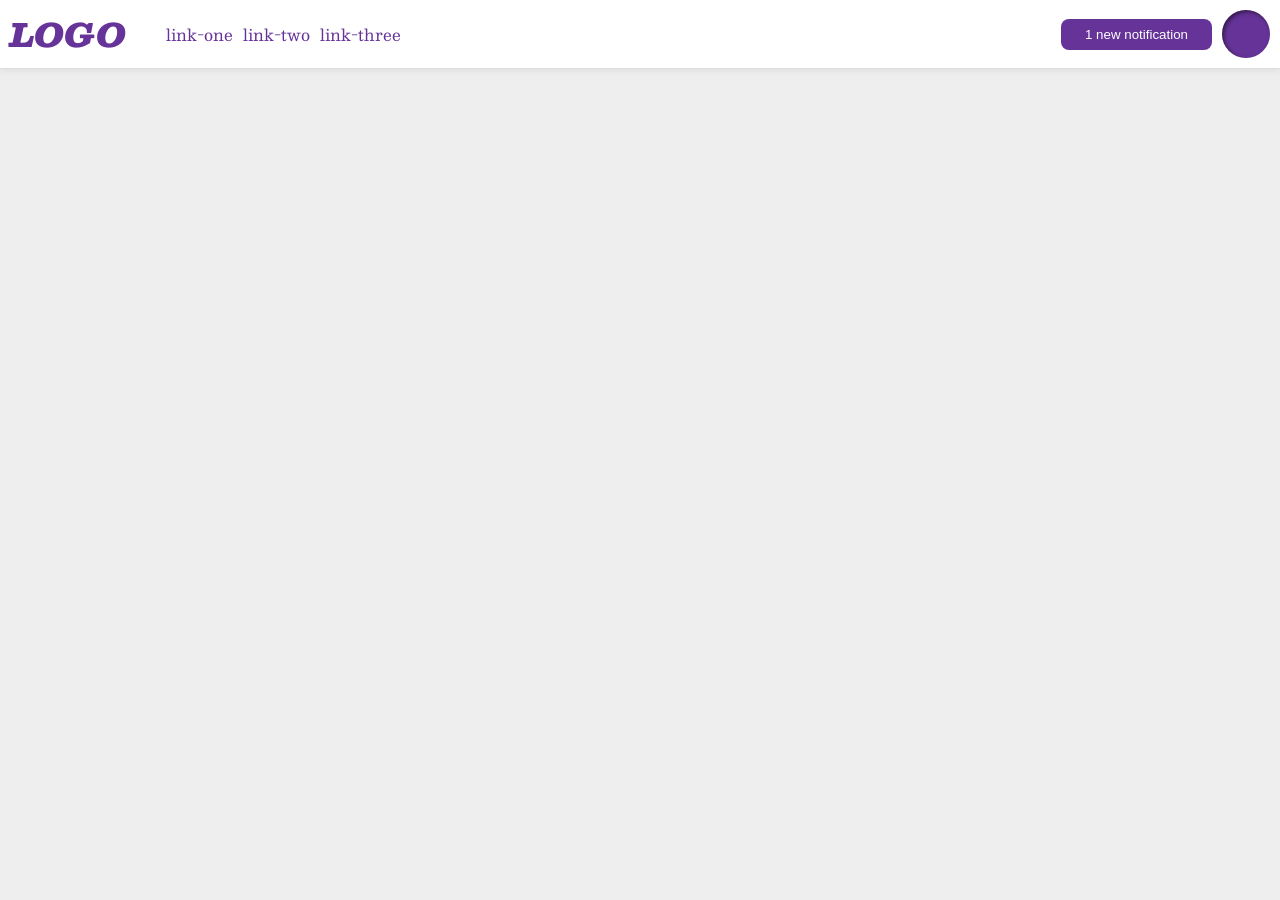
<file: foundations/flex/03-flex-header-2/index.html>
<!DOCTYPE html>
<html lang="en">
  <head>
    <meta charset="UTF-8">
    <meta http-equiv="X-UA-Compatible" content="IE=edge">
    <meta name="viewport" content="width=device-width, initial-scale=1.0">
    <title>Flex Header 2</title>
    <link rel="stylesheet" href="style.css">
  </head>
  <body>
    <div class="header">
        <div class="leftside">
            <div class="logo">
                LOGO
            </div>
            <ul class="links">
                <li><a href="https://google.com">link-one</a></li>
                <li><a href="https://google.com">link-two</a></li>
                <li><a href="https://google.com">link-three</a></li>
            </ul>
        </div>
        <div class="rightside">
            <button class="notifications">
                1 new notification
            </button>
            <div class="profile-image"></div>
        </div>
    </div>
  </body>
</html>
</file>
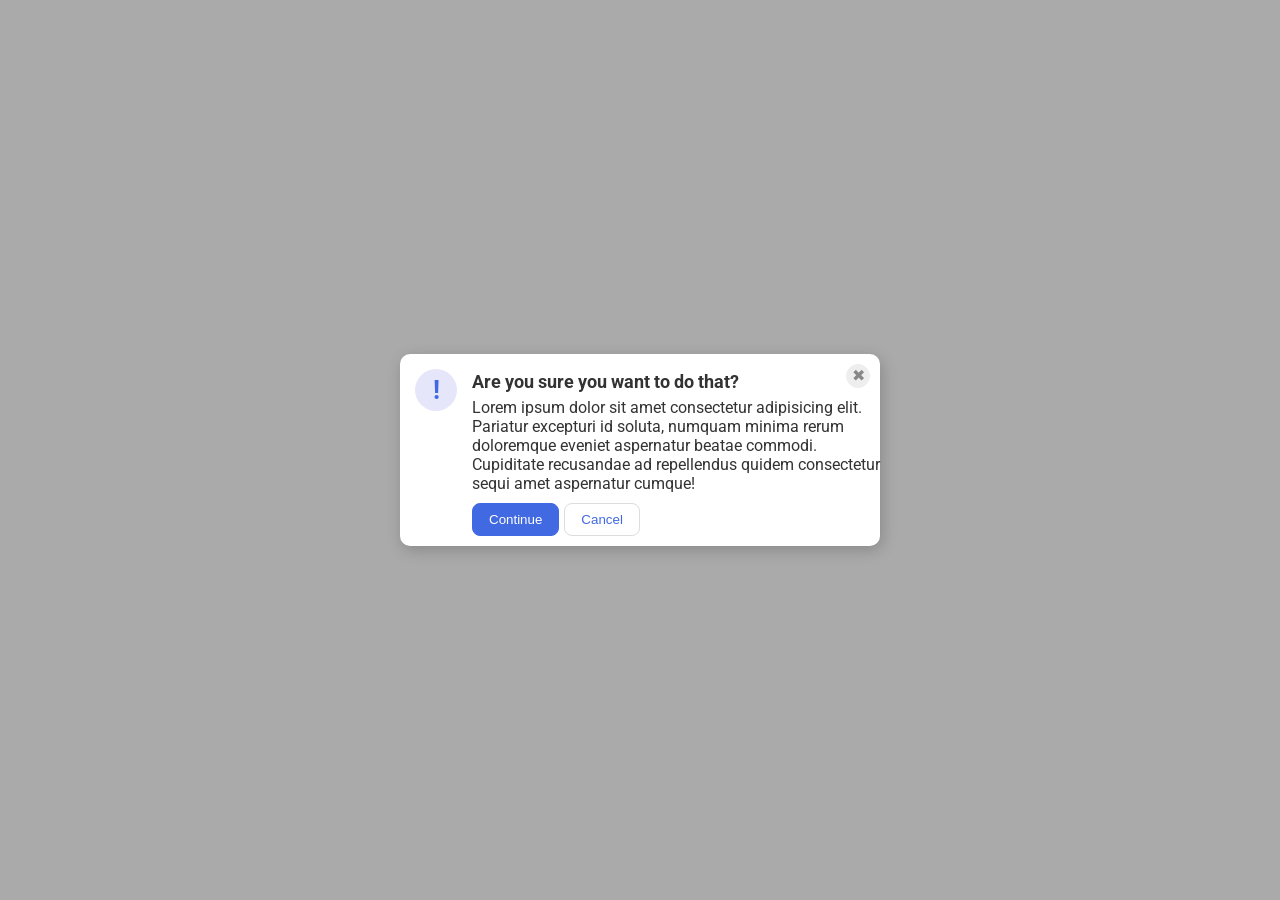
<file: foundations/flex/05-flex-modal/index.html>
<!DOCTYPE html>
<html lang="en">
  <head>
    <meta charset="UTF-8">
    <meta http-equiv="X-UA-Compatible" content="IE=edge">
    <meta name="viewport" content="width=device-width, initial-scale=1.0">
    <link rel="stylesheet" href="style.css">
    <title>Modal</title>
  </head>
  <body>
    <div class="modal">
        <div class="main">
            <div class="icon">!</div>
                <div class="info">
                    <div class="header">Are you sure you want to do that?
                    <button class="close-button">✖</button>
                    </div>
                    <div class="text">Lorem ipsum dolor sit amet consectetur adipisicing elit. Pariatur excepturi id soluta, numquam minima rerum doloremque eveniet aspernatur beatae commodi. Cupiditate recusandae ad repellendus quidem consectetur sequi amet aspernatur cumque!</div>
                    <div class="buttonplacement">
                        <button class="continue">Continue</button>
                        <button class="cancel">Cancel</button>
                    </div>
                </div>
            </div>
        </div>
    </div>
  </body>
</html>
</file>
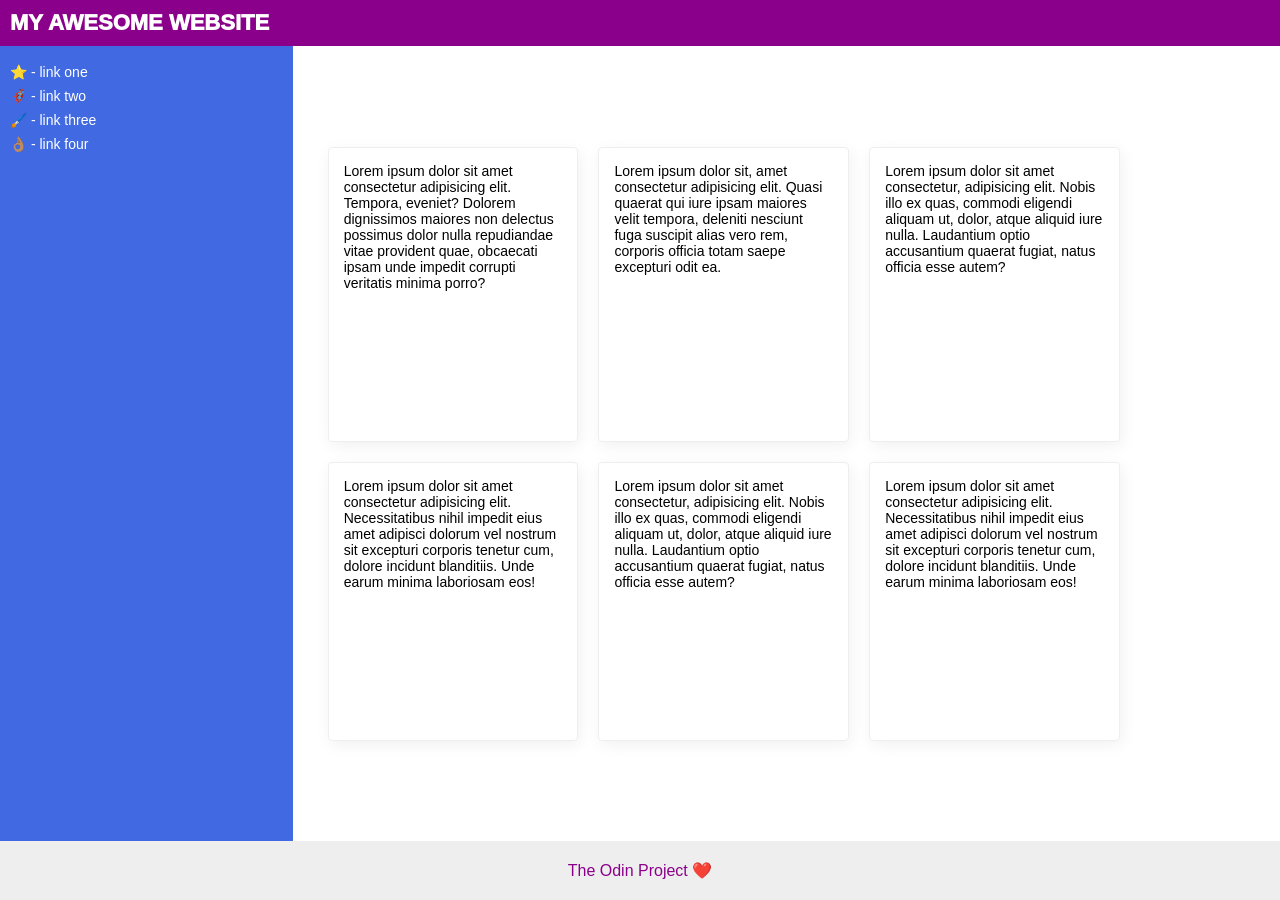
<file: foundations/flex/07-flex-layout-2/index.html>
<!DOCTYPE html>
<html lang="en">
  <head>
    <meta charset="UTF-8">
    <meta http-equiv="X-UA-Compatible" content="IE=edge">
    <meta name="viewport" content="width=device-width, initial-scale=1.0">
    <title>The Holy Grail</title>
    <link rel="stylesheet" href="style.css">
  </head>
  <body>

    <div class="header">
      MY AWESOME WEBSITE
    </div>

   <div class="middle"> 
      <div class="sidebar">
        <ul>
          <li><a href="#">⭐ - link one</a></li>
          <li><a href="#">🦸🏽‍♂️ - link two</a></li>
          <li><a href="#">🖌️ - link three</a></li>
          <li><a href="#">👌🏽 - link four</a></li>
        </ul>
      </div>

      <div class="carddiv">
        <div class="topcardrow">
          <div class="card">Lorem ipsum dolor sit amet consectetur adipisicing elit. Tempora, eveniet? Dolorem dignissimos maiores non delectus possimus dolor nulla repudiandae vitae provident quae, obcaecati ipsam unde impedit corrupti veritatis minima porro?</div>
          <div class="card">Lorem ipsum dolor sit, amet consectetur adipisicing elit. Quasi quaerat qui iure ipsam maiores velit tempora, deleniti nesciunt fuga suscipit alias vero rem, corporis officia totam saepe excepturi odit ea.</div>
          <div class="card">Lorem ipsum dolor sit amet consectetur, adipisicing elit. Nobis illo ex quas, commodi eligendi aliquam ut, dolor, atque aliquid iure nulla. Laudantium optio accusantium quaerat fugiat, natus officia esse autem?</div>
        </div>
        <div class="bottomcardrow">
          <div class="card">Lorem ipsum dolor sit amet consectetur adipisicing elit. Necessitatibus nihil impedit eius amet adipisci dolorum vel nostrum sit excepturi corporis tenetur cum, dolore incidunt blanditiis. Unde earum minima laboriosam eos!</div>
          <div class="card">Lorem ipsum dolor sit amet consectetur, adipisicing elit. Nobis illo ex quas, commodi eligendi aliquam ut, dolor, atque aliquid iure nulla. Laudantium optio accusantium quaerat fugiat, natus officia esse autem?</div>
          <div class="card">Lorem ipsum dolor sit amet consectetur adipisicing elit. Necessitatibus nihil impedit eius amet adipisci dolorum vel nostrum sit excepturi corporis tenetur cum, dolore incidunt blanditiis. Unde earum minima laboriosam eos!</div>
        </div>
      </div>
    </div>

    <div class="footer">
      The Odin Project ❤️
    </div>
    
  </body>
</html>
</file>
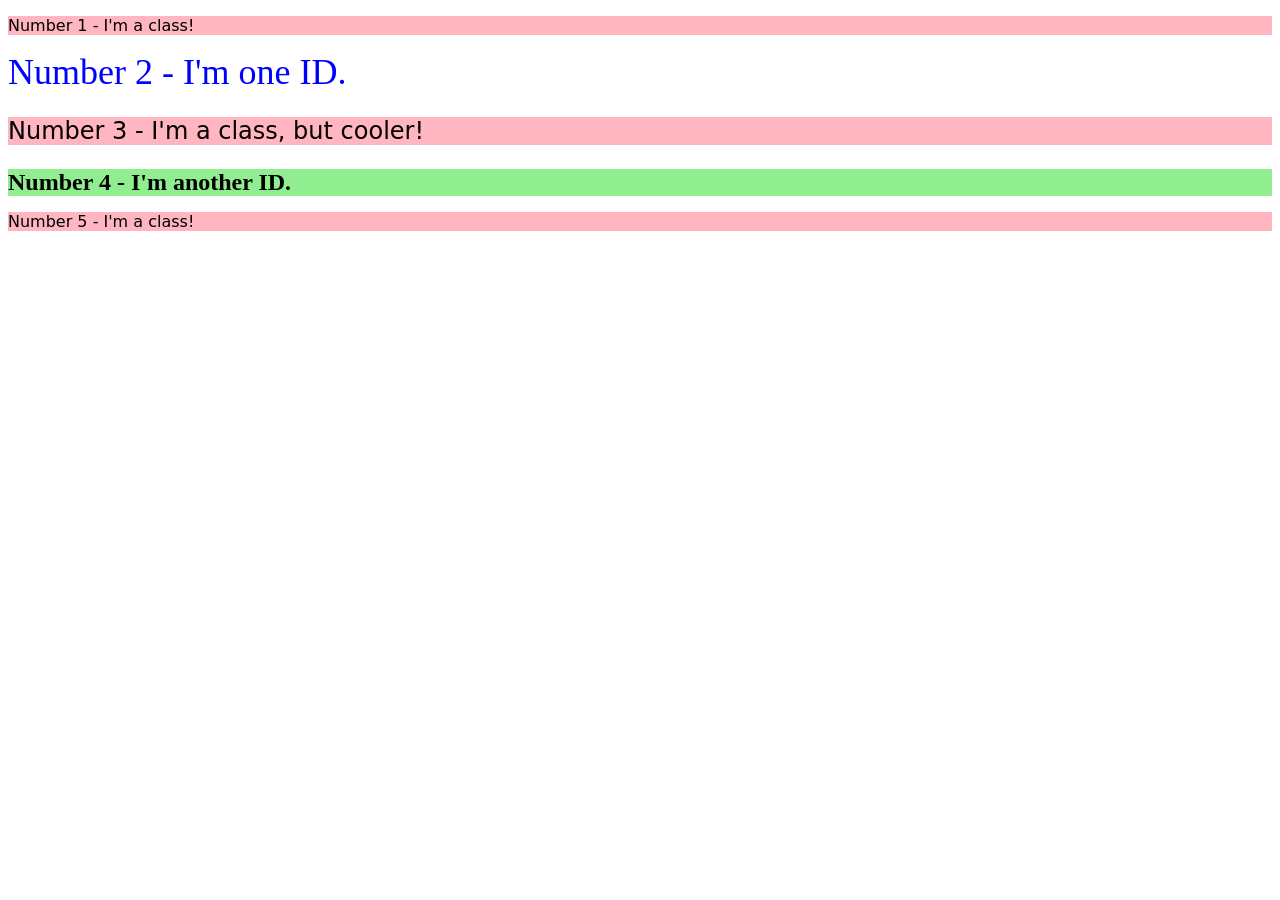
<file: foundations/intro-to-css/02-class-id-selectors/index.html>
<!DOCTYPE html>
<html lang="en">
  <head>
    <meta charset="UTF-8">
    <meta http-equiv="X-UA-Compatible" content="IE=edge">
    <meta name="viewport" content="width=device-width, initial-scale=1.0">
    <title>Class and ID Selectors</title>
    <link rel="stylesheet" href="style.css">
  </head>
  <body>
    <p class="class1">Number 1 - I'm a class!</p>
    <div id="id1">Number 2 - I'm one ID.</div>
    <p class="class2">Number 3 - I'm a class, but cooler!</p>
    <div id="id2">Number 4 - I'm another ID.</div>
    <p class="class1">Number 5 - I'm a class!</p>
  </body>
</html>
</file>
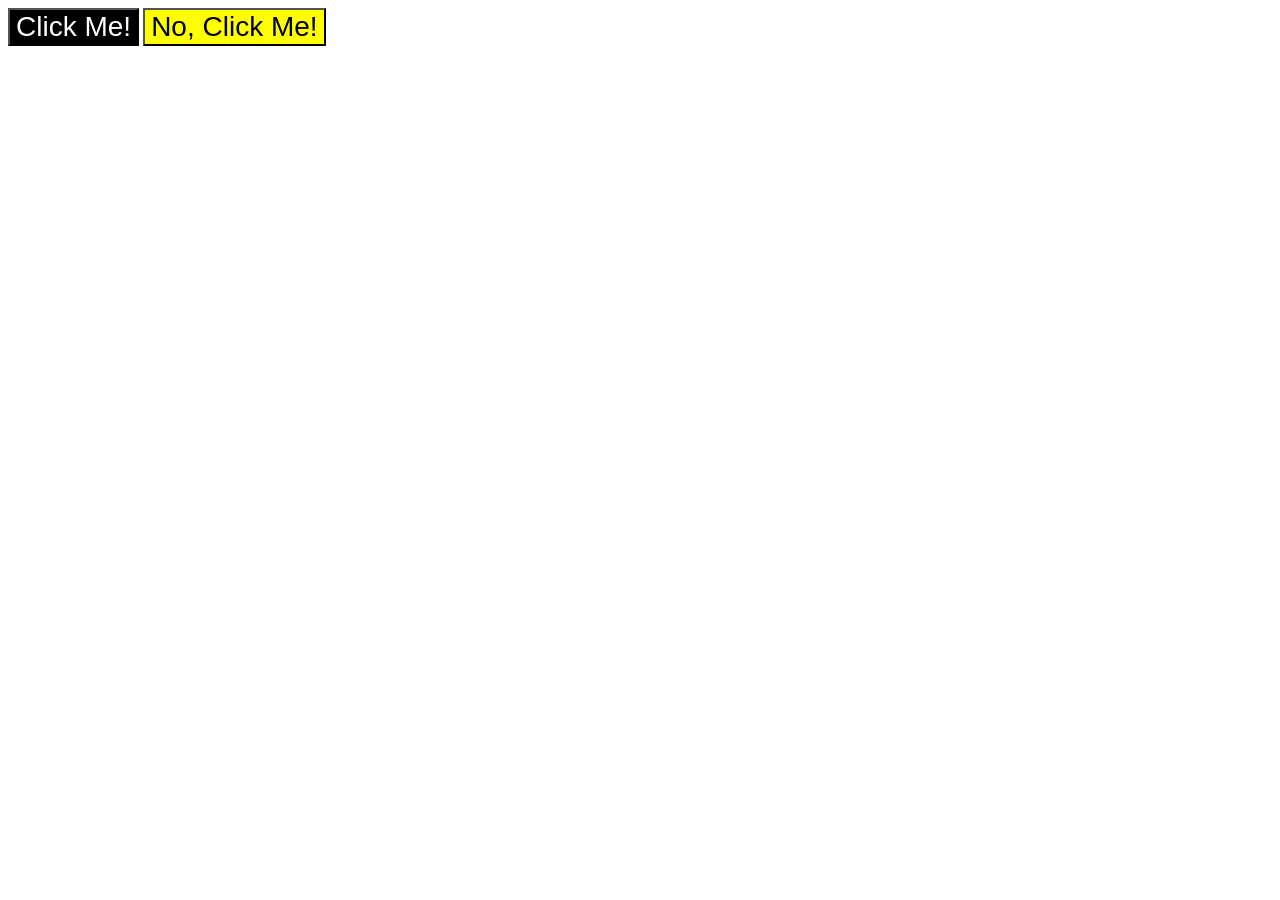
<file: foundations/intro-to-css/03-grouping-selectors/index.html>
<!DOCTYPE html>
<html lang="en">
  <head>
    <meta charset="UTF-8">
    <meta http-equiv="X-UA-Compatible" content="IE=edge">
    <meta name="viewport" content="width=device-width, initial-scale=1.0">
    <title>Grouping Selectors</title>
    <link rel="stylesheet" href="style.css">
  </head>
  <body>
    <button class="similarities" id="Black">Click Me!</button>
    <button class="similarities" id="Yellow">No, Click Me!</button>
  </body>
</html>
</file>
<file: foundations/flex/03-flex-header-2/style.css>
/* this is some magical font-importing.
you'll learn about it later. */
@import url('https://fonts.googleapis.com/css2?family=Besley:ital,wght@0,400;1,900&display=swap');

body {
  margin: 0;
  background: #eee;
  font-family: Besley, serif;
}

.header {
  background: white;
  border-bottom: 1px solid #ddd;
  box-shadow: 0 0 8px rgba(0,0,0,.1);
  display: flex;
  justify-content: space-between;
}

.leftside {
    display: flex;
    flex-direction: row;
    align-items: center;
}

.rightside{
    display: flex;
    flex-direction: row;
    justify-content: flex-end;
    align-items: center;
}

.profile-image {
  background: rebeccapurple;
  box-shadow: inset 2px 2px 4px rgba(0,0,0,.5);
  border-radius: 50%;
  width: 48px;
  height: 48px;
  margin: 10px;
  flex-shrink: 0;
}

.logo {
  color: rebeccapurple;
  font-size: 32px;
  font-weight: 900;
  font-style: italic;
  margin-left: 10px;
}

button {
  border: none;
  border-radius: 8px;
  background: rebeccapurple;
  color: white;
  padding: 8px 24px;
}

a {
  /* this removes the line under our links */
  text-decoration: none;
  color: rebeccapurple;
}

ul {
  list-style-type: none;
  display: flex;
  gap: 10px
}
</file>
<file: foundations/flex/05-flex-modal/style.css>
@import url('https://fonts.googleapis.com/css2?family=Roboto:wght@400;700&display=swap');

html, body {
  height: 100%;
}

body {
  font-family: Roboto, sans-serif;
  margin: 0;
  background: #aaa;
  color: #333;
  /* I'll give you this one for free lol */
  display: flex;
  align-items: center;
  justify-content: center;
}


.modal {
  background: white;
  width: 480px;
  border-radius: 10px;
  box-shadow: 2px 4px 16px rgba(0,0,0,.2);
}

.main {
    display: flex;
    flex-direction: row;
}

.info {
    display: flex;
    flex-direction: column;
}

.header {
    display: flex;
    flex-direction: column;
    font-weight: bold;
    font-size: 18px;
    margin-top: 10px;
    margin-right: 10px;
}


.icon {
  color: royalblue;
  font-size: 26px;
  font-weight: 700;
  background: lavender;
  width: 42px;
  height: 42px;
  border-radius: 50%;
  display: flex;
  align-items: center;
  justify-content: center;
  flex-shrink: 0;
  margin: 15px
}

.header {
    display: flex;
    flex-direction: row;
    justify-content: space-between;
    align-items: center;
}

.close-button {
  background: #eee;
  border-radius: 50%;
  color: #888;
  font-weight: 400;
  font-size: 16px;
  height: 24px;
  width: 24px;
  display: flex;
  align-items: flex-end;
  justify-content: center;
  border: 1px solid #eee;
  padding: 2px;
}

.text {
    margin-bottom: 10px;
}

.buttonplacement {
    display: flex;
    flex-direction: row;
    gap: 5px;
}

button {
  cursor: pointer;
  padding: 8px 16px;
  border-radius: 8px;
  margin-bottom: 10px;
}

button.continue {
  background: royalblue;
  border: 1px solid royalblue;
  color: white;
}

button.cancel {
  background: white;
  border: 1px solid #ddd;
  color: royalblue;
}
</file>
<file: foundations/flex/07-flex-layout-2/style.css>
body {
  font-family: -apple-system, BlinkMacSystemFont, 'Segoe UI', Roboto, Oxygen, Ubuntu, Cantarell, 'Open Sans', 'Helvetica Neue', sans-serif;
  margin: 0;
  min-height: 100vh;
  display: flex;
  flex-direction: column;
  justify-content: space-between;
  align-items: stretch;
}

ul {
  list-style: none;
  padding-left: 10px;
  padding-right: 50px;
  font-size: 14px;
}

li {
  padding-top: 4px;
  padding-bottom: 4px;
}

a:link {
  color: white;
  background-color: transparent;
  text-decoration: none;
}

.header {
  height: 72px;
  background: darkmagenta;
  color: white;
  flex: 0 1 0;
  display: flex;
  align-items: center;
  padding: 10px;
  font-weight: 1000;
  font-size: 22px;
}
.middle {
  display: flex;
  flex-direction: row;
  flex: 1 1 0;
}

.footer {
  height: 72px;
  background: #eee;
  color: darkmagenta;
  flex: 0 1 0;
  display: flex;
  align-items: center;
  justify-content: center;
  padding: 20px;

}

.sidebar {
  width: 1500px;
  background: royalblue;
  box-sizing: border-box;
  display: flex;
  flex: 2 0 1;
  flex-direction: column;
  align-content: flex-start;
}

.carddiv {
  display: flex;
  flex-direction: column;
  justify-content: center;
  margin-right: 150px;
  margin-left: 25px;
  margin-top: 10px;
  margin-bottom: 10px;
}

.topcardrow {
  display: flex;
  flex-direction: row;
  justify-content: center;
}

.bottomcardrow {
  display: flex;
  flex-direction: row;
  justify-content: center;
}

.card {
  border: 1px solid #eee;
  box-shadow: 2px 4px 16px rgba(0,0,0,.06);
  border-radius: 4px;
  padding: 15px 15px 150px 15px;
  margin: 50px;
  display: flex;
  margin: 10px;
  flex: 1 1 0;
  font-size: 14px;
}
</file>
<file: foundations/intro-to-css/02-class-id-selectors/style.css>
/* Add CSS Styling */
.class1,
.class2 {
    background-color: lightpink;
    font-family: Verdana, "DejaVu Sans", "sans-serif";
}

.class2 {
    font-size: 24px;
}

#id1 {
    color: blue;
    font-size: 36px;
}

#id2 {
    background-color: lightgreen;
    font-size: 24px;
    font-weight: bold;

}
</file>
<file: foundations/intro-to-css/03-grouping-selectors/style.css>
/* Add CSS Styling */

.similarities {
    font-size: 28px;
    font-family: Helvetica, 'Times New Roman', sans-serif;
}

#Black {
    background-color: black;
    color: white;
}

#Yellow {
    background-color: yellow;
    color: black;
}
</file>
